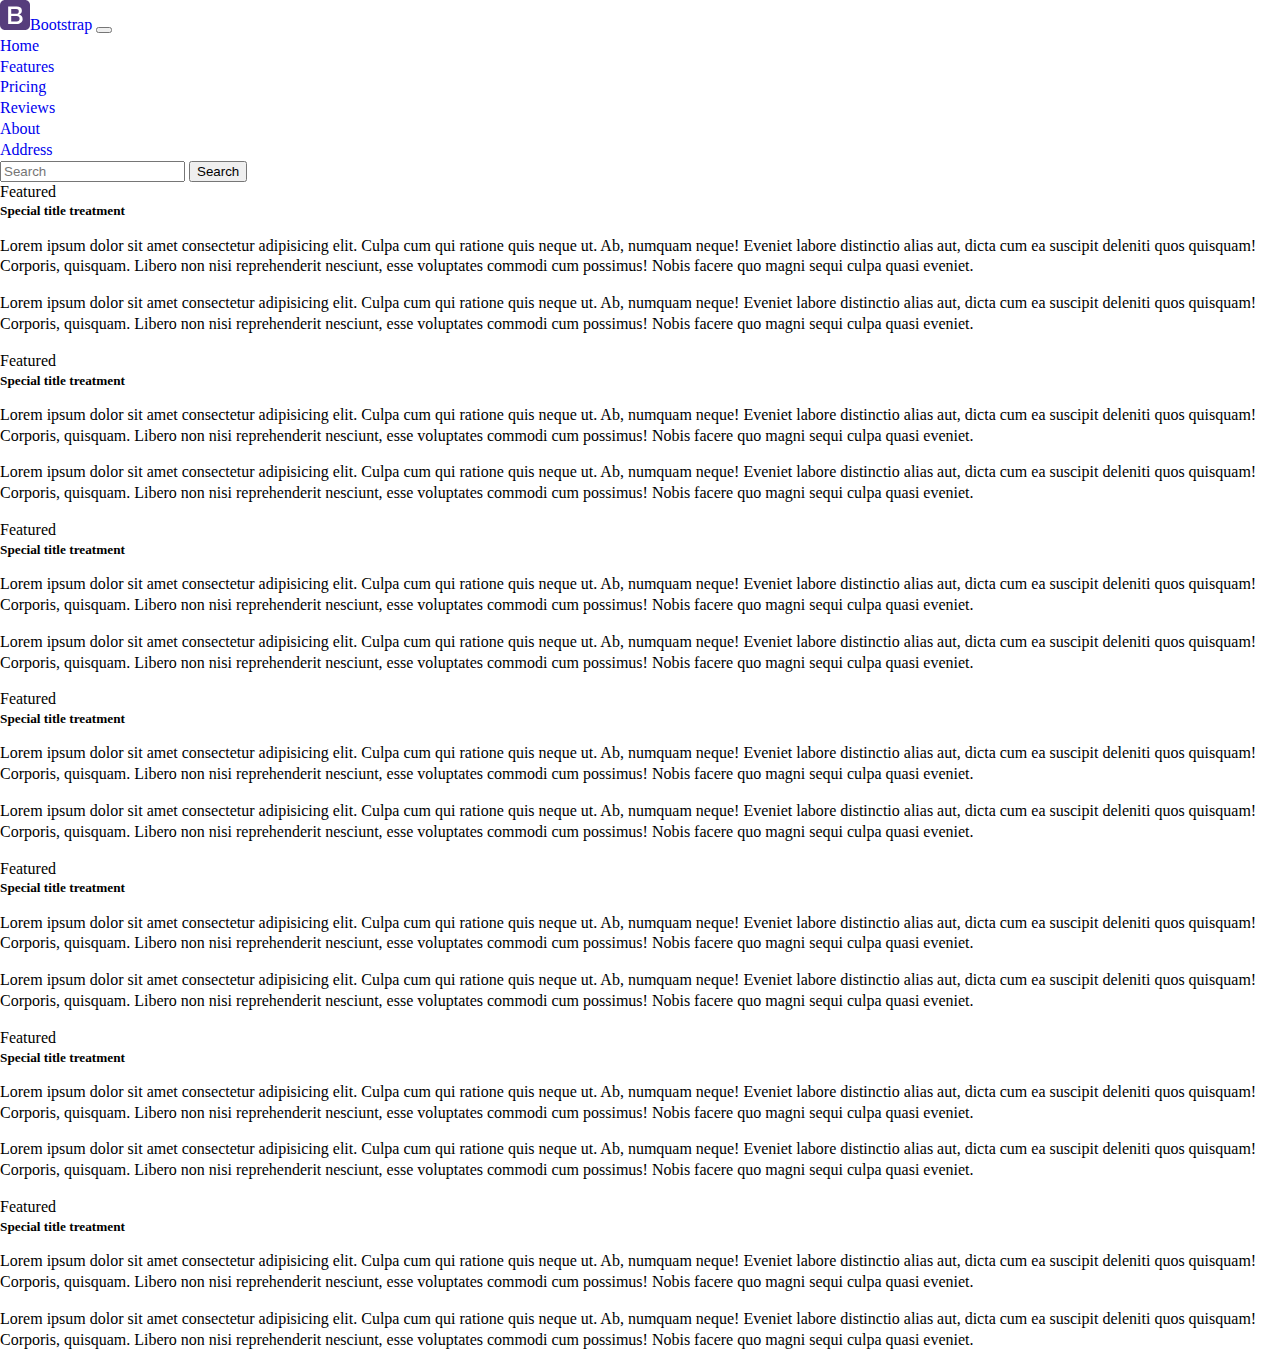
<file: docs/menu-1.html>
<!DOCTYPE html>
<html lang="ru-RU">
  <head>
    <meta charset="utf-8">
    <title>Demo menu 1 </title>
    <meta name="viewport" content="width=device-width, initial-scale=1.0">
    <meta http-equiv="X-UA-Compatible" content="ie=edge">
    <link rel="stylesheet" href="https://cdn.jsdelivr.net/npm/bootstrap@4.5.3/dist/css/bootstrap.min.css" integrity="sha384-TX8t27EcRE3e/ihU7zmQxVncDAy5uIKz4rEkgIXeMed4M0jlfIDPvg6uqKI2xXr2" crossorigin="anonymous">
  <link rel="apple-touch-icon" sizes="57x57" href="favicon.apple-touch-icon-57x57.png"><link rel="apple-touch-icon" sizes="60x60" href="favicon.apple-touch-icon-60x60.png"><link rel="apple-touch-icon" sizes="72x72" href="favicon.apple-touch-icon-72x72.png"><link rel="apple-touch-icon" sizes="76x76" href="favicon.apple-touch-icon-76x76.png"><link rel="apple-touch-icon" sizes="114x114" href="favicon.apple-touch-icon-114x114.png"><link rel="apple-touch-icon" sizes="120x120" href="favicon.apple-touch-icon-120x120.png"><link rel="apple-touch-icon" sizes="144x144" href="favicon.apple-touch-icon-144x144.png"><link rel="apple-touch-icon" sizes="152x152" href="favicon.apple-touch-icon-152x152.png"><link rel="apple-touch-icon" sizes="180x180" href="favicon.apple-touch-icon-180x180.png"><meta name="apple-mobile-web-app-capable" content="yes"><meta name="apple-mobile-web-app-status-bar-style" content="black-translucent"><meta name="apple-mobile-web-app-title" content="ds-webpack-starter"><meta name="mobile-web-app-capable" content="yes"><meta name="theme-color" content="#fff"><meta name="application-name" content="ds-webpack-starter"><link rel="icon" type="image/png" sizes="32x32" href="favicon.favicon-32x32.png"><link rel="icon" type="image/png" sizes="16x16" href="favicon.favicon-16x16.png"><link rel="shortcut icon" href="favicon.favicon.ico"><link rel="apple-touch-startup-image" media="(device-width: 320px) and (device-height: 480px) and (-webkit-device-pixel-ratio: 1)" href="favicon.apple-touch-startup-image-320x460.png"><link rel="apple-touch-startup-image" media="(device-width: 320px) and (device-height: 480px) and (-webkit-device-pixel-ratio: 2)" href="favicon.apple-touch-startup-image-640x920.png"><link rel="apple-touch-startup-image" media="(device-width: 320px) and (device-height: 568px) and (-webkit-device-pixel-ratio: 2)" href="favicon.apple-touch-startup-image-640x1096.png"><link rel="apple-touch-startup-image" media="(device-width: 375px) and (device-height: 667px) and (-webkit-device-pixel-ratio: 2)" href="favicon.apple-touch-startup-image-750x1294.png"><link rel="apple-touch-startup-image" media="(device-width: 414px) and (device-height: 736px) and (orientation: landscape) and (-webkit-device-pixel-ratio: 3)" href="favicon.apple-touch-startup-image-1182x2208.png"><link rel="apple-touch-startup-image" media="(device-width: 414px) and (device-height: 736px) and (orientation: portrait) and (-webkit-device-pixel-ratio: 3)" href="favicon.apple-touch-startup-image-1242x2148.png"><link rel="apple-touch-startup-image" media="(device-width: 768px) and (device-height: 1024px) and (orientation: landscape) and (-webkit-device-pixel-ratio: 1)" href="favicon.apple-touch-startup-image-748x1024.png"><link rel="apple-touch-startup-image" media="(device-width: 768px) and (device-height: 1024px) and (orientation: portrait) and (-webkit-device-pixel-ratio: 1)" href="favicon.apple-touch-startup-image-768x1004.png"><link rel="apple-touch-startup-image" media="(device-width: 768px) and (device-height: 1024px) and (orientation: landscape) and (-webkit-device-pixel-ratio: 2)" href="favicon.apple-touch-startup-image-1496x2048.png"><link rel="apple-touch-startup-image" media="(device-width: 768px) and (device-height: 1024px) and (orientation: portrait) and (-webkit-device-pixel-ratio: 2)" href="favicon.apple-touch-startup-image-1536x2008.png"><link rel="apple-touch-icon" sizes="57x57" href="favicon.apple-touch-icon-57x57.png"><link rel="apple-touch-icon" sizes="60x60" href="favicon.apple-touch-icon-60x60.png"><link rel="apple-touch-icon" sizes="72x72" href="favicon.apple-touch-icon-72x72.png"><link rel="apple-touch-icon" sizes="76x76" href="favicon.apple-touch-icon-76x76.png"><link rel="apple-touch-icon" sizes="114x114" href="favicon.apple-touch-icon-114x114.png"><link rel="apple-touch-icon" sizes="120x120" href="favicon.apple-touch-icon-120x120.png"><link rel="apple-touch-icon" sizes="144x144" href="favicon.apple-touch-icon-144x144.png"><link rel="apple-touch-icon" sizes="152x152" href="favicon.apple-touch-icon-152x152.png"><link rel="apple-touch-icon" sizes="180x180" href="favicon.apple-touch-icon-180x180.png"><meta name="apple-mobile-web-app-capable" content="yes"><meta name="apple-mobile-web-app-status-bar-style" content="black-translucent"><meta name="apple-mobile-web-app-title" content="ds-webpack-starter"><meta name="mobile-web-app-capable" content="yes"><meta name="theme-color" content="#fff"><meta name="application-name" content="ds-webpack-starter"><link rel="icon" type="image/png" sizes="32x32" href="favicon.favicon-32x32.png"><link rel="icon" type="image/png" sizes="16x16" href="favicon.favicon-16x16.png"><link rel="shortcut icon" href="favicon.favicon.ico"><link rel="apple-touch-startup-image" media="(device-width: 320px) and (device-height: 480px) and (-webkit-device-pixel-ratio: 1)" href="favicon.apple-touch-startup-image-320x460.png"><link rel="apple-touch-startup-image" media="(device-width: 320px) and (device-height: 480px) and (-webkit-device-pixel-ratio: 2)" href="favicon.apple-touch-startup-image-640x920.png"><link rel="apple-touch-startup-image" media="(device-width: 320px) and (device-height: 568px) and (-webkit-device-pixel-ratio: 2)" href="favicon.apple-touch-startup-image-640x1096.png"><link rel="apple-touch-startup-image" media="(device-width: 375px) and (device-height: 667px) and (-webkit-device-pixel-ratio: 2)" href="favicon.apple-touch-startup-image-750x1294.png"><link rel="apple-touch-startup-image" media="(device-width: 414px) and (device-height: 736px) and (orientation: landscape) and (-webkit-device-pixel-ratio: 3)" href="favicon.apple-touch-startup-image-1182x2208.png"><link rel="apple-touch-startup-image" media="(device-width: 414px) and (device-height: 736px) and (orientation: portrait) and (-webkit-device-pixel-ratio: 3)" href="favicon.apple-touch-startup-image-1242x2148.png"><link rel="apple-touch-startup-image" media="(device-width: 768px) and (device-height: 1024px) and (orientation: landscape) and (-webkit-device-pixel-ratio: 1)" href="favicon.apple-touch-startup-image-748x1024.png"><link rel="apple-touch-startup-image" media="(device-width: 768px) and (device-height: 1024px) and (orientation: portrait) and (-webkit-device-pixel-ratio: 1)" href="favicon.apple-touch-startup-image-768x1004.png"><link rel="apple-touch-startup-image" media="(device-width: 768px) and (device-height: 1024px) and (orientation: landscape) and (-webkit-device-pixel-ratio: 2)" href="favicon.apple-touch-startup-image-1496x2048.png"><link rel="apple-touch-startup-image" media="(device-width: 768px) and (device-height: 1024px) and (orientation: portrait) and (-webkit-device-pixel-ratio: 2)" href="favicon.apple-touch-startup-image-1536x2008.png"><link href="./css/main.css?48495e623f2453f1fb99" rel="stylesheet"></head>
  <body class="index-page">
    <div class="main-wrapper">
<div class="wrapper">
  <nav class="navbar navbar-dark bg-dark navbar-expand-lg"><a class="navbar-brand d-inline-flex align-items-center" href="#"><img class="d-inline-block align-top" src="./images/logo-bootstrap.svg" width="30" height="30" alt="" loading="lazy"><span class="ml-2">Bootstrap</span></a>
    <button class="navbar-toggler d-lg-none" type="button" data-toggle="collapse" data-target="#navbarNav" aria-controls="navbarNav" aria-expanded="false"><span class="navbar-toggler-icon"></span></button>
    <div class="collapse navbar-collapse d-lg-none" id="navbarNav">
      <ul class="navbar-nav">
        <li class="nav-item"><a class="nav-link" href="#">Home</a></li>
        <li class="nav-item"><a class="nav-link" href="#">Features</a></li>
        <li class="nav-item"><a class="nav-link" href="#">Pricing</a></li>
        <li class="nav-item"><a class="nav-link" href="#">Reviews</a></li>
        <li class="nav-item"><a class="nav-link" href="#">About</a></li>
        <li class="nav-item"><a class="nav-link" href="#">Address</a></li>
      </ul>
      <form class="form-inline ml-auto">
        <input class="form-control mr-2" type="search" placeholder="Search" aria-label="Search">
        <button class="btn btn-outline-success my-2 my-sm-0" type="submit">Search</button>
      </form>
    </div>
  </nav>
<div class="container-fluid">
  <div class="card mt-3">
    <div class="card-header">Featured</div>
    <div class="card-body">
      <h5 class="card-title">Special title treatment</h5>
      <p class="card-text">Lorem ipsum dolor sit amet consectetur adipisicing elit. Culpa cum qui ratione quis neque ut. Ab, numquam neque! Eveniet labore distinctio alias aut, dicta cum ea suscipit deleniti quos quisquam! Corporis, quisquam. Libero non nisi reprehenderit nesciunt, esse voluptates commodi cum possimus! Nobis facere quo magni sequi culpa quasi eveniet.</p>
      <p class="card-text">Lorem ipsum dolor sit amet consectetur adipisicing elit. Culpa cum qui ratione quis neque ut. Ab, numquam neque! Eveniet labore distinctio alias aut, dicta cum ea suscipit deleniti quos quisquam! Corporis, quisquam. Libero non nisi reprehenderit nesciunt, esse voluptates commodi cum possimus! Nobis facere quo magni sequi culpa quasi eveniet.</p>
    </div>
  </div>
  <div class="card mt-3">
    <div class="card-header">Featured</div>
    <div class="card-body">
      <h5 class="card-title">Special title treatment</h5>
      <p class="card-text">Lorem ipsum dolor sit amet consectetur adipisicing elit. Culpa cum qui ratione quis neque ut. Ab, numquam neque! Eveniet labore distinctio alias aut, dicta cum ea suscipit deleniti quos quisquam! Corporis, quisquam. Libero non nisi reprehenderit nesciunt, esse voluptates commodi cum possimus! Nobis facere quo magni sequi culpa quasi eveniet.</p>
      <p class="card-text">Lorem ipsum dolor sit amet consectetur adipisicing elit. Culpa cum qui ratione quis neque ut. Ab, numquam neque! Eveniet labore distinctio alias aut, dicta cum ea suscipit deleniti quos quisquam! Corporis, quisquam. Libero non nisi reprehenderit nesciunt, esse voluptates commodi cum possimus! Nobis facere quo magni sequi culpa quasi eveniet.</p>
    </div>
  </div>
  <div class="card mt-3">
    <div class="card-header">Featured</div>
    <div class="card-body">
      <h5 class="card-title">Special title treatment</h5>
      <p class="card-text">Lorem ipsum dolor sit amet consectetur adipisicing elit. Culpa cum qui ratione quis neque ut. Ab, numquam neque! Eveniet labore distinctio alias aut, dicta cum ea suscipit deleniti quos quisquam! Corporis, quisquam. Libero non nisi reprehenderit nesciunt, esse voluptates commodi cum possimus! Nobis facere quo magni sequi culpa quasi eveniet.</p>
      <p class="card-text">Lorem ipsum dolor sit amet consectetur adipisicing elit. Culpa cum qui ratione quis neque ut. Ab, numquam neque! Eveniet labore distinctio alias aut, dicta cum ea suscipit deleniti quos quisquam! Corporis, quisquam. Libero non nisi reprehenderit nesciunt, esse voluptates commodi cum possimus! Nobis facere quo magni sequi culpa quasi eveniet.</p>
    </div>
  </div>
  <div class="card mt-3">
    <div class="card-header">Featured</div>
    <div class="card-body">
      <h5 class="card-title">Special title treatment</h5>
      <p class="card-text">Lorem ipsum dolor sit amet consectetur adipisicing elit. Culpa cum qui ratione quis neque ut. Ab, numquam neque! Eveniet labore distinctio alias aut, dicta cum ea suscipit deleniti quos quisquam! Corporis, quisquam. Libero non nisi reprehenderit nesciunt, esse voluptates commodi cum possimus! Nobis facere quo magni sequi culpa quasi eveniet.</p>
      <p class="card-text">Lorem ipsum dolor sit amet consectetur adipisicing elit. Culpa cum qui ratione quis neque ut. Ab, numquam neque! Eveniet labore distinctio alias aut, dicta cum ea suscipit deleniti quos quisquam! Corporis, quisquam. Libero non nisi reprehenderit nesciunt, esse voluptates commodi cum possimus! Nobis facere quo magni sequi culpa quasi eveniet.</p>
    </div>
  </div>
  <div class="card mt-3">
    <div class="card-header">Featured</div>
    <div class="card-body">
      <h5 class="card-title">Special title treatment</h5>
      <p class="card-text">Lorem ipsum dolor sit amet consectetur adipisicing elit. Culpa cum qui ratione quis neque ut. Ab, numquam neque! Eveniet labore distinctio alias aut, dicta cum ea suscipit deleniti quos quisquam! Corporis, quisquam. Libero non nisi reprehenderit nesciunt, esse voluptates commodi cum possimus! Nobis facere quo magni sequi culpa quasi eveniet.</p>
      <p class="card-text">Lorem ipsum dolor sit amet consectetur adipisicing elit. Culpa cum qui ratione quis neque ut. Ab, numquam neque! Eveniet labore distinctio alias aut, dicta cum ea suscipit deleniti quos quisquam! Corporis, quisquam. Libero non nisi reprehenderit nesciunt, esse voluptates commodi cum possimus! Nobis facere quo magni sequi culpa quasi eveniet.</p>
    </div>
  </div>
  <div class="card mt-3">
    <div class="card-header">Featured</div>
    <div class="card-body">
      <h5 class="card-title">Special title treatment</h5>
      <p class="card-text">Lorem ipsum dolor sit amet consectetur adipisicing elit. Culpa cum qui ratione quis neque ut. Ab, numquam neque! Eveniet labore distinctio alias aut, dicta cum ea suscipit deleniti quos quisquam! Corporis, quisquam. Libero non nisi reprehenderit nesciunt, esse voluptates commodi cum possimus! Nobis facere quo magni sequi culpa quasi eveniet.</p>
      <p class="card-text">Lorem ipsum dolor sit amet consectetur adipisicing elit. Culpa cum qui ratione quis neque ut. Ab, numquam neque! Eveniet labore distinctio alias aut, dicta cum ea suscipit deleniti quos quisquam! Corporis, quisquam. Libero non nisi reprehenderit nesciunt, esse voluptates commodi cum possimus! Nobis facere quo magni sequi culpa quasi eveniet.</p>
    </div>
  </div>
  <div class="card mt-3">
    <div class="card-header">Featured</div>
    <div class="card-body">
      <h5 class="card-title">Special title treatment</h5>
      <p class="card-text">Lorem ipsum dolor sit amet consectetur adipisicing elit. Culpa cum qui ratione quis neque ut. Ab, numquam neque! Eveniet labore distinctio alias aut, dicta cum ea suscipit deleniti quos quisquam! Corporis, quisquam. Libero non nisi reprehenderit nesciunt, esse voluptates commodi cum possimus! Nobis facere quo magni sequi culpa quasi eveniet.</p>
      <p class="card-text">Lorem ipsum dolor sit amet consectetur adipisicing elit. Culpa cum qui ratione quis neque ut. Ab, numquam neque! Eveniet labore distinctio alias aut, dicta cum ea suscipit deleniti quos quisquam! Corporis, quisquam. Libero non nisi reprehenderit nesciunt, esse voluptates commodi cum possimus! Nobis facere quo magni sequi culpa quasi eveniet.</p>
    </div>
  </div>
</div>
</div>
    </div>
    <script src="https://code.jquery.com/jquery-3.5.1.slim.min.js" integrity="sha384-DfXdz2htPH0lsSSs5nCTpuj/zy4C+OGpamoFVy38MVBnE+IbbVYUew+OrCXaRkfj" crossorigin="anonymous"></script>
    <script src="https://cdn.jsdelivr.net/npm/bootstrap@4.5.3/dist/js/bootstrap.bundle.min.js" integrity="sha384-ho+j7jyWK8fNQe+A12Hb8AhRq26LrZ/JpcUGGOn+Y7RsweNrtN/tE3MoK7ZeZDyx" crossorigin="anonymous"></script>
  <script type="text/javascript" src="./js/main.js?48495e623f2453f1fb99"></script></body>
</html>
</file>
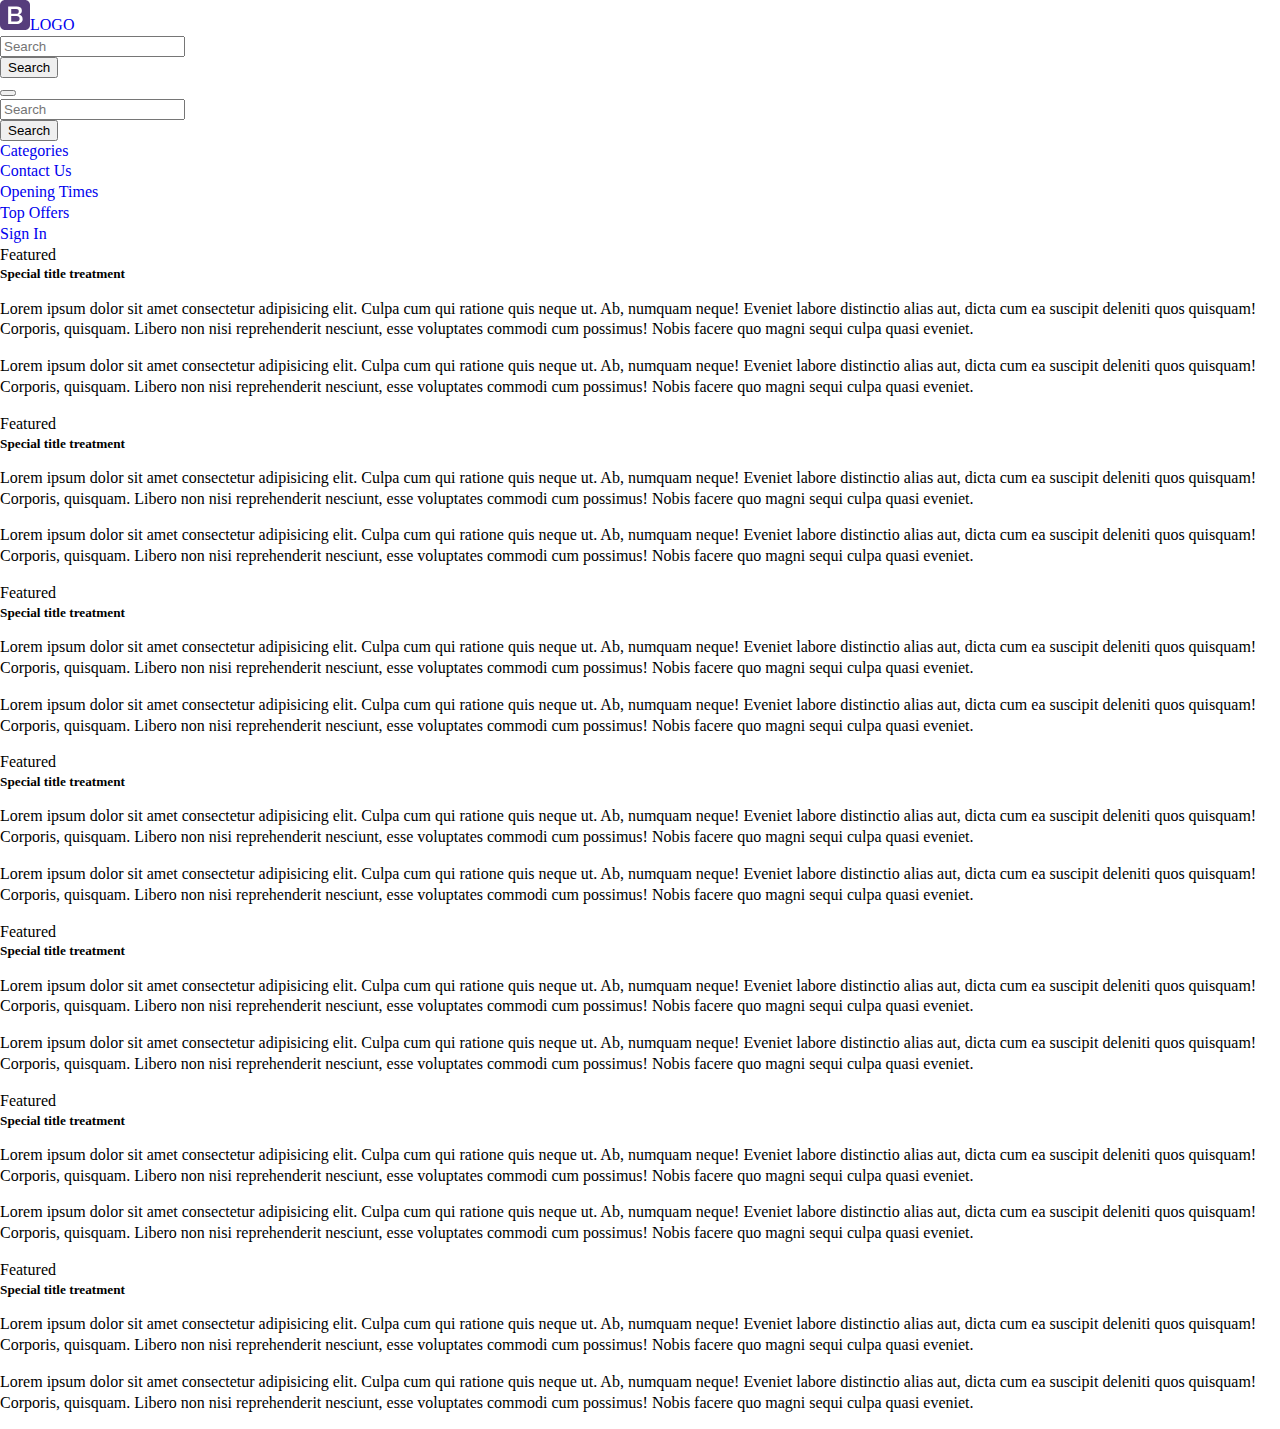
<file: docs/menu-2.html>
<!DOCTYPE html>
<html lang="ru-RU">
  <head>
    <meta charset="utf-8">
    <title>Demo menu 2</title>
    <meta name="viewport" content="width=device-width, initial-scale=1.0">
    <meta http-equiv="X-UA-Compatible" content="ie=edge">
    <link rel="stylesheet" href="https://cdn.jsdelivr.net/npm/bootstrap@4.5.3/dist/css/bootstrap.min.css" integrity="sha384-TX8t27EcRE3e/ihU7zmQxVncDAy5uIKz4rEkgIXeMed4M0jlfIDPvg6uqKI2xXr2" crossorigin="anonymous">
  <link rel="apple-touch-icon" sizes="57x57" href="favicon.apple-touch-icon-57x57.png"><link rel="apple-touch-icon" sizes="60x60" href="favicon.apple-touch-icon-60x60.png"><link rel="apple-touch-icon" sizes="72x72" href="favicon.apple-touch-icon-72x72.png"><link rel="apple-touch-icon" sizes="76x76" href="favicon.apple-touch-icon-76x76.png"><link rel="apple-touch-icon" sizes="114x114" href="favicon.apple-touch-icon-114x114.png"><link rel="apple-touch-icon" sizes="120x120" href="favicon.apple-touch-icon-120x120.png"><link rel="apple-touch-icon" sizes="144x144" href="favicon.apple-touch-icon-144x144.png"><link rel="apple-touch-icon" sizes="152x152" href="favicon.apple-touch-icon-152x152.png"><link rel="apple-touch-icon" sizes="180x180" href="favicon.apple-touch-icon-180x180.png"><meta name="apple-mobile-web-app-capable" content="yes"><meta name="apple-mobile-web-app-status-bar-style" content="black-translucent"><meta name="apple-mobile-web-app-title" content="ds-webpack-starter"><meta name="mobile-web-app-capable" content="yes"><meta name="theme-color" content="#fff"><meta name="application-name" content="ds-webpack-starter"><link rel="icon" type="image/png" sizes="32x32" href="favicon.favicon-32x32.png"><link rel="icon" type="image/png" sizes="16x16" href="favicon.favicon-16x16.png"><link rel="shortcut icon" href="favicon.favicon.ico"><link rel="apple-touch-startup-image" media="(device-width: 320px) and (device-height: 480px) and (-webkit-device-pixel-ratio: 1)" href="favicon.apple-touch-startup-image-320x460.png"><link rel="apple-touch-startup-image" media="(device-width: 320px) and (device-height: 480px) and (-webkit-device-pixel-ratio: 2)" href="favicon.apple-touch-startup-image-640x920.png"><link rel="apple-touch-startup-image" media="(device-width: 320px) and (device-height: 568px) and (-webkit-device-pixel-ratio: 2)" href="favicon.apple-touch-startup-image-640x1096.png"><link rel="apple-touch-startup-image" media="(device-width: 375px) and (device-height: 667px) and (-webkit-device-pixel-ratio: 2)" href="favicon.apple-touch-startup-image-750x1294.png"><link rel="apple-touch-startup-image" media="(device-width: 414px) and (device-height: 736px) and (orientation: landscape) and (-webkit-device-pixel-ratio: 3)" href="favicon.apple-touch-startup-image-1182x2208.png"><link rel="apple-touch-startup-image" media="(device-width: 414px) and (device-height: 736px) and (orientation: portrait) and (-webkit-device-pixel-ratio: 3)" href="favicon.apple-touch-startup-image-1242x2148.png"><link rel="apple-touch-startup-image" media="(device-width: 768px) and (device-height: 1024px) and (orientation: landscape) and (-webkit-device-pixel-ratio: 1)" href="favicon.apple-touch-startup-image-748x1024.png"><link rel="apple-touch-startup-image" media="(device-width: 768px) and (device-height: 1024px) and (orientation: portrait) and (-webkit-device-pixel-ratio: 1)" href="favicon.apple-touch-startup-image-768x1004.png"><link rel="apple-touch-startup-image" media="(device-width: 768px) and (device-height: 1024px) and (orientation: landscape) and (-webkit-device-pixel-ratio: 2)" href="favicon.apple-touch-startup-image-1496x2048.png"><link rel="apple-touch-startup-image" media="(device-width: 768px) and (device-height: 1024px) and (orientation: portrait) and (-webkit-device-pixel-ratio: 2)" href="favicon.apple-touch-startup-image-1536x2008.png"><link rel="apple-touch-icon" sizes="57x57" href="favicon.apple-touch-icon-57x57.png"><link rel="apple-touch-icon" sizes="60x60" href="favicon.apple-touch-icon-60x60.png"><link rel="apple-touch-icon" sizes="72x72" href="favicon.apple-touch-icon-72x72.png"><link rel="apple-touch-icon" sizes="76x76" href="favicon.apple-touch-icon-76x76.png"><link rel="apple-touch-icon" sizes="114x114" href="favicon.apple-touch-icon-114x114.png"><link rel="apple-touch-icon" sizes="120x120" href="favicon.apple-touch-icon-120x120.png"><link rel="apple-touch-icon" sizes="144x144" href="favicon.apple-touch-icon-144x144.png"><link rel="apple-touch-icon" sizes="152x152" href="favicon.apple-touch-icon-152x152.png"><link rel="apple-touch-icon" sizes="180x180" href="favicon.apple-touch-icon-180x180.png"><meta name="apple-mobile-web-app-capable" content="yes"><meta name="apple-mobile-web-app-status-bar-style" content="black-translucent"><meta name="apple-mobile-web-app-title" content="ds-webpack-starter"><meta name="mobile-web-app-capable" content="yes"><meta name="theme-color" content="#fff"><meta name="application-name" content="ds-webpack-starter"><link rel="icon" type="image/png" sizes="32x32" href="favicon.favicon-32x32.png"><link rel="icon" type="image/png" sizes="16x16" href="favicon.favicon-16x16.png"><link rel="shortcut icon" href="favicon.favicon.ico"><link rel="apple-touch-startup-image" media="(device-width: 320px) and (device-height: 480px) and (-webkit-device-pixel-ratio: 1)" href="favicon.apple-touch-startup-image-320x460.png"><link rel="apple-touch-startup-image" media="(device-width: 320px) and (device-height: 480px) and (-webkit-device-pixel-ratio: 2)" href="favicon.apple-touch-startup-image-640x920.png"><link rel="apple-touch-startup-image" media="(device-width: 320px) and (device-height: 568px) and (-webkit-device-pixel-ratio: 2)" href="favicon.apple-touch-startup-image-640x1096.png"><link rel="apple-touch-startup-image" media="(device-width: 375px) and (device-height: 667px) and (-webkit-device-pixel-ratio: 2)" href="favicon.apple-touch-startup-image-750x1294.png"><link rel="apple-touch-startup-image" media="(device-width: 414px) and (device-height: 736px) and (orientation: landscape) and (-webkit-device-pixel-ratio: 3)" href="favicon.apple-touch-startup-image-1182x2208.png"><link rel="apple-touch-startup-image" media="(device-width: 414px) and (device-height: 736px) and (orientation: portrait) and (-webkit-device-pixel-ratio: 3)" href="favicon.apple-touch-startup-image-1242x2148.png"><link rel="apple-touch-startup-image" media="(device-width: 768px) and (device-height: 1024px) and (orientation: landscape) and (-webkit-device-pixel-ratio: 1)" href="favicon.apple-touch-startup-image-748x1024.png"><link rel="apple-touch-startup-image" media="(device-width: 768px) and (device-height: 1024px) and (orientation: portrait) and (-webkit-device-pixel-ratio: 1)" href="favicon.apple-touch-startup-image-768x1004.png"><link rel="apple-touch-startup-image" media="(device-width: 768px) and (device-height: 1024px) and (orientation: landscape) and (-webkit-device-pixel-ratio: 2)" href="favicon.apple-touch-startup-image-1496x2048.png"><link rel="apple-touch-startup-image" media="(device-width: 768px) and (device-height: 1024px) and (orientation: portrait) and (-webkit-device-pixel-ratio: 2)" href="favicon.apple-touch-startup-image-1536x2008.png"><link href="./css/main.css?48495e623f2453f1fb99" rel="stylesheet"></head>
  <body class="index-page">
    <div class="main-wrapper">
<div class="wrapper">
  <nav class="navbar navbar-dark bg-dark navbar-expand-el"><a class="navbar-brand d-inline-flex align-items-center" href="#"><img class="d-inline-block align-top" src="./images/logo-bootstrap.svg" width="30" height="30" alt="" loading="lazy"><span class="ml-2">LOGO</span></a>
    <form class="form-inline ml-auto mr-auto d-none d-sm-block">
      <div class="input-group">
        <input class="form-control" type="search" placeholder="Search" aria-label="Search">
        <div class="input-group-append">
          <button class="btn btn-outline-secondary" type="submit">Search</button>
        </div>
      </div>
    </form>
    <button class="navbar-toggler d-block" type="button" data-toggle="collapse" data-target="#navbarNav" aria-controls="navbarNav" aria-expanded="false"><span class="navbar-toggler-icon"></span></button>
    <div class="collapse navbar-collapse d-el-none" id="navbarNav">
      <ul class="navbar-nav">
        <li class="nav-item">
          <form class="form-inline ml-auto mr-auto d-sm-none mt-4">
            <div class="input-group">
              <input class="form-control" type="search" placeholder="Search" aria-label="Search">
              <div class="input-group-append">
                <button class="btn btn-outline-secondary" type="submit">Search</button>
              </div>
            </div>
          </form>
        </li>
        <li class="nav-item"><a class="nav-link" href="#">Categories</a></li>
        <li class="nav-item"><a class="nav-link" href="#">Contact Us</a></li>
        <li class="nav-item"><a class="nav-link" href="#">Opening Times</a></li>
        <li class="nav-item"><a class="nav-link" href="#">Top Offers</a></li>
        <li class="nav-item"><a class="nav-link" href="#">Sign In    </a></li>
      </ul>
    </div>
  </nav>
<div class="container-fluid">
  <div class="card mt-3">
    <div class="card-header">Featured</div>
    <div class="card-body">
      <h5 class="card-title">Special title treatment</h5>
      <p class="card-text">Lorem ipsum dolor sit amet consectetur adipisicing elit. Culpa cum qui ratione quis neque ut. Ab, numquam neque! Eveniet labore distinctio alias aut, dicta cum ea suscipit deleniti quos quisquam! Corporis, quisquam. Libero non nisi reprehenderit nesciunt, esse voluptates commodi cum possimus! Nobis facere quo magni sequi culpa quasi eveniet.</p>
      <p class="card-text">Lorem ipsum dolor sit amet consectetur adipisicing elit. Culpa cum qui ratione quis neque ut. Ab, numquam neque! Eveniet labore distinctio alias aut, dicta cum ea suscipit deleniti quos quisquam! Corporis, quisquam. Libero non nisi reprehenderit nesciunt, esse voluptates commodi cum possimus! Nobis facere quo magni sequi culpa quasi eveniet.</p>
    </div>
  </div>
  <div class="card mt-3">
    <div class="card-header">Featured</div>
    <div class="card-body">
      <h5 class="card-title">Special title treatment</h5>
      <p class="card-text">Lorem ipsum dolor sit amet consectetur adipisicing elit. Culpa cum qui ratione quis neque ut. Ab, numquam neque! Eveniet labore distinctio alias aut, dicta cum ea suscipit deleniti quos quisquam! Corporis, quisquam. Libero non nisi reprehenderit nesciunt, esse voluptates commodi cum possimus! Nobis facere quo magni sequi culpa quasi eveniet.</p>
      <p class="card-text">Lorem ipsum dolor sit amet consectetur adipisicing elit. Culpa cum qui ratione quis neque ut. Ab, numquam neque! Eveniet labore distinctio alias aut, dicta cum ea suscipit deleniti quos quisquam! Corporis, quisquam. Libero non nisi reprehenderit nesciunt, esse voluptates commodi cum possimus! Nobis facere quo magni sequi culpa quasi eveniet.</p>
    </div>
  </div>
  <div class="card mt-3">
    <div class="card-header">Featured</div>
    <div class="card-body">
      <h5 class="card-title">Special title treatment</h5>
      <p class="card-text">Lorem ipsum dolor sit amet consectetur adipisicing elit. Culpa cum qui ratione quis neque ut. Ab, numquam neque! Eveniet labore distinctio alias aut, dicta cum ea suscipit deleniti quos quisquam! Corporis, quisquam. Libero non nisi reprehenderit nesciunt, esse voluptates commodi cum possimus! Nobis facere quo magni sequi culpa quasi eveniet.</p>
      <p class="card-text">Lorem ipsum dolor sit amet consectetur adipisicing elit. Culpa cum qui ratione quis neque ut. Ab, numquam neque! Eveniet labore distinctio alias aut, dicta cum ea suscipit deleniti quos quisquam! Corporis, quisquam. Libero non nisi reprehenderit nesciunt, esse voluptates commodi cum possimus! Nobis facere quo magni sequi culpa quasi eveniet.</p>
    </div>
  </div>
  <div class="card mt-3">
    <div class="card-header">Featured</div>
    <div class="card-body">
      <h5 class="card-title">Special title treatment</h5>
      <p class="card-text">Lorem ipsum dolor sit amet consectetur adipisicing elit. Culpa cum qui ratione quis neque ut. Ab, numquam neque! Eveniet labore distinctio alias aut, dicta cum ea suscipit deleniti quos quisquam! Corporis, quisquam. Libero non nisi reprehenderit nesciunt, esse voluptates commodi cum possimus! Nobis facere quo magni sequi culpa quasi eveniet.</p>
      <p class="card-text">Lorem ipsum dolor sit amet consectetur adipisicing elit. Culpa cum qui ratione quis neque ut. Ab, numquam neque! Eveniet labore distinctio alias aut, dicta cum ea suscipit deleniti quos quisquam! Corporis, quisquam. Libero non nisi reprehenderit nesciunt, esse voluptates commodi cum possimus! Nobis facere quo magni sequi culpa quasi eveniet.</p>
    </div>
  </div>
  <div class="card mt-3">
    <div class="card-header">Featured</div>
    <div class="card-body">
      <h5 class="card-title">Special title treatment</h5>
      <p class="card-text">Lorem ipsum dolor sit amet consectetur adipisicing elit. Culpa cum qui ratione quis neque ut. Ab, numquam neque! Eveniet labore distinctio alias aut, dicta cum ea suscipit deleniti quos quisquam! Corporis, quisquam. Libero non nisi reprehenderit nesciunt, esse voluptates commodi cum possimus! Nobis facere quo magni sequi culpa quasi eveniet.</p>
      <p class="card-text">Lorem ipsum dolor sit amet consectetur adipisicing elit. Culpa cum qui ratione quis neque ut. Ab, numquam neque! Eveniet labore distinctio alias aut, dicta cum ea suscipit deleniti quos quisquam! Corporis, quisquam. Libero non nisi reprehenderit nesciunt, esse voluptates commodi cum possimus! Nobis facere quo magni sequi culpa quasi eveniet.</p>
    </div>
  </div>
  <div class="card mt-3">
    <div class="card-header">Featured</div>
    <div class="card-body">
      <h5 class="card-title">Special title treatment</h5>
      <p class="card-text">Lorem ipsum dolor sit amet consectetur adipisicing elit. Culpa cum qui ratione quis neque ut. Ab, numquam neque! Eveniet labore distinctio alias aut, dicta cum ea suscipit deleniti quos quisquam! Corporis, quisquam. Libero non nisi reprehenderit nesciunt, esse voluptates commodi cum possimus! Nobis facere quo magni sequi culpa quasi eveniet.</p>
      <p class="card-text">Lorem ipsum dolor sit amet consectetur adipisicing elit. Culpa cum qui ratione quis neque ut. Ab, numquam neque! Eveniet labore distinctio alias aut, dicta cum ea suscipit deleniti quos quisquam! Corporis, quisquam. Libero non nisi reprehenderit nesciunt, esse voluptates commodi cum possimus! Nobis facere quo magni sequi culpa quasi eveniet.</p>
    </div>
  </div>
  <div class="card mt-3">
    <div class="card-header">Featured</div>
    <div class="card-body">
      <h5 class="card-title">Special title treatment</h5>
      <p class="card-text">Lorem ipsum dolor sit amet consectetur adipisicing elit. Culpa cum qui ratione quis neque ut. Ab, numquam neque! Eveniet labore distinctio alias aut, dicta cum ea suscipit deleniti quos quisquam! Corporis, quisquam. Libero non nisi reprehenderit nesciunt, esse voluptates commodi cum possimus! Nobis facere quo magni sequi culpa quasi eveniet.</p>
      <p class="card-text">Lorem ipsum dolor sit amet consectetur adipisicing elit. Culpa cum qui ratione quis neque ut. Ab, numquam neque! Eveniet labore distinctio alias aut, dicta cum ea suscipit deleniti quos quisquam! Corporis, quisquam. Libero non nisi reprehenderit nesciunt, esse voluptates commodi cum possimus! Nobis facere quo magni sequi culpa quasi eveniet.</p>
    </div>
  </div>
</div>
</div>
    </div>
    <script src="https://code.jquery.com/jquery-3.5.1.slim.min.js" integrity="sha384-DfXdz2htPH0lsSSs5nCTpuj/zy4C+OGpamoFVy38MVBnE+IbbVYUew+OrCXaRkfj" crossorigin="anonymous"></script>
    <script src="https://cdn.jsdelivr.net/npm/bootstrap@4.5.3/dist/js/bootstrap.bundle.min.js" integrity="sha384-ho+j7jyWK8fNQe+A12Hb8AhRq26LrZ/JpcUGGOn+Y7RsweNrtN/tE3MoK7ZeZDyx" crossorigin="anonymous"></script>
  <script type="text/javascript" src="./js/main.js?48495e623f2453f1fb99"></script></body>
</html>
</file>
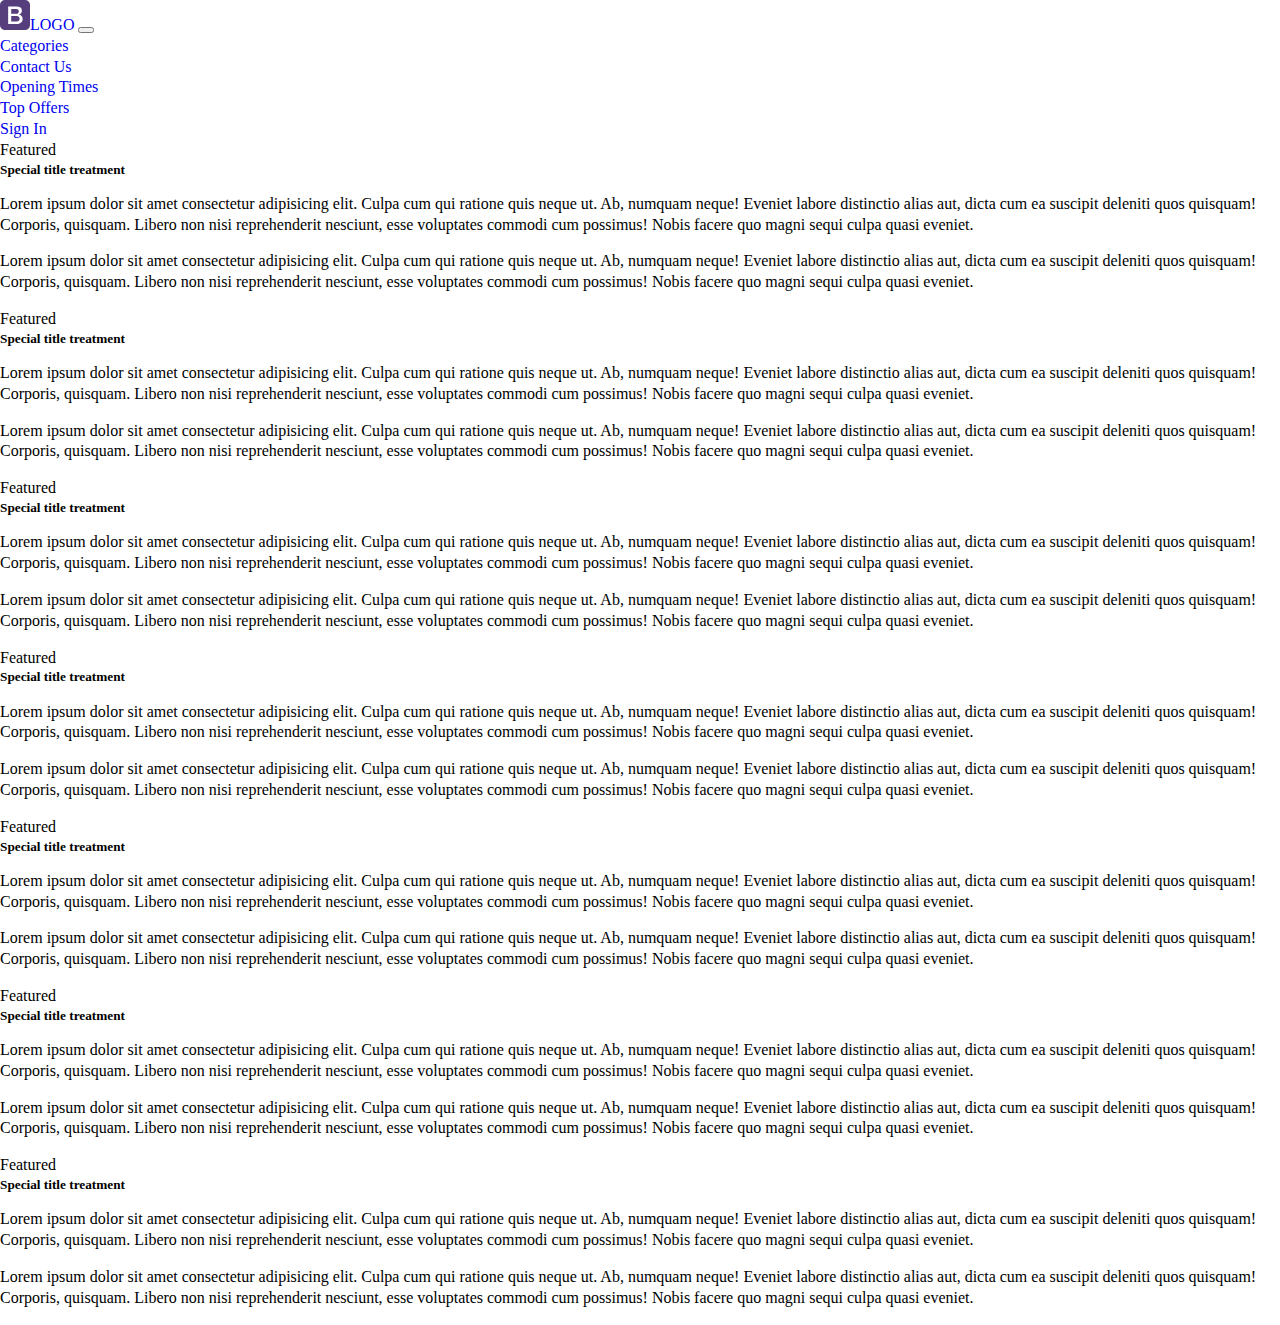
<file: docs/menu-3.html>
<!DOCTYPE html>
<html lang="ru-RU">
  <head>
    <meta charset="utf-8">
    <title>Demo menu 2</title>
    <meta name="viewport" content="width=device-width, initial-scale=1.0">
    <meta http-equiv="X-UA-Compatible" content="ie=edge">
    <link rel="stylesheet" href="https://cdn.jsdelivr.net/npm/bootstrap@4.5.3/dist/css/bootstrap.min.css" integrity="sha384-TX8t27EcRE3e/ihU7zmQxVncDAy5uIKz4rEkgIXeMed4M0jlfIDPvg6uqKI2xXr2" crossorigin="anonymous">
  <link rel="apple-touch-icon" sizes="57x57" href="favicon.apple-touch-icon-57x57.png"><link rel="apple-touch-icon" sizes="60x60" href="favicon.apple-touch-icon-60x60.png"><link rel="apple-touch-icon" sizes="72x72" href="favicon.apple-touch-icon-72x72.png"><link rel="apple-touch-icon" sizes="76x76" href="favicon.apple-touch-icon-76x76.png"><link rel="apple-touch-icon" sizes="114x114" href="favicon.apple-touch-icon-114x114.png"><link rel="apple-touch-icon" sizes="120x120" href="favicon.apple-touch-icon-120x120.png"><link rel="apple-touch-icon" sizes="144x144" href="favicon.apple-touch-icon-144x144.png"><link rel="apple-touch-icon" sizes="152x152" href="favicon.apple-touch-icon-152x152.png"><link rel="apple-touch-icon" sizes="180x180" href="favicon.apple-touch-icon-180x180.png"><meta name="apple-mobile-web-app-capable" content="yes"><meta name="apple-mobile-web-app-status-bar-style" content="black-translucent"><meta name="apple-mobile-web-app-title" content="ds-webpack-starter"><meta name="mobile-web-app-capable" content="yes"><meta name="theme-color" content="#fff"><meta name="application-name" content="ds-webpack-starter"><link rel="icon" type="image/png" sizes="32x32" href="favicon.favicon-32x32.png"><link rel="icon" type="image/png" sizes="16x16" href="favicon.favicon-16x16.png"><link rel="shortcut icon" href="favicon.favicon.ico"><link rel="apple-touch-startup-image" media="(device-width: 320px) and (device-height: 480px) and (-webkit-device-pixel-ratio: 1)" href="favicon.apple-touch-startup-image-320x460.png"><link rel="apple-touch-startup-image" media="(device-width: 320px) and (device-height: 480px) and (-webkit-device-pixel-ratio: 2)" href="favicon.apple-touch-startup-image-640x920.png"><link rel="apple-touch-startup-image" media="(device-width: 320px) and (device-height: 568px) and (-webkit-device-pixel-ratio: 2)" href="favicon.apple-touch-startup-image-640x1096.png"><link rel="apple-touch-startup-image" media="(device-width: 375px) and (device-height: 667px) and (-webkit-device-pixel-ratio: 2)" href="favicon.apple-touch-startup-image-750x1294.png"><link rel="apple-touch-startup-image" media="(device-width: 414px) and (device-height: 736px) and (orientation: landscape) and (-webkit-device-pixel-ratio: 3)" href="favicon.apple-touch-startup-image-1182x2208.png"><link rel="apple-touch-startup-image" media="(device-width: 414px) and (device-height: 736px) and (orientation: portrait) and (-webkit-device-pixel-ratio: 3)" href="favicon.apple-touch-startup-image-1242x2148.png"><link rel="apple-touch-startup-image" media="(device-width: 768px) and (device-height: 1024px) and (orientation: landscape) and (-webkit-device-pixel-ratio: 1)" href="favicon.apple-touch-startup-image-748x1024.png"><link rel="apple-touch-startup-image" media="(device-width: 768px) and (device-height: 1024px) and (orientation: portrait) and (-webkit-device-pixel-ratio: 1)" href="favicon.apple-touch-startup-image-768x1004.png"><link rel="apple-touch-startup-image" media="(device-width: 768px) and (device-height: 1024px) and (orientation: landscape) and (-webkit-device-pixel-ratio: 2)" href="favicon.apple-touch-startup-image-1496x2048.png"><link rel="apple-touch-startup-image" media="(device-width: 768px) and (device-height: 1024px) and (orientation: portrait) and (-webkit-device-pixel-ratio: 2)" href="favicon.apple-touch-startup-image-1536x2008.png"><link rel="apple-touch-icon" sizes="57x57" href="favicon.apple-touch-icon-57x57.png"><link rel="apple-touch-icon" sizes="60x60" href="favicon.apple-touch-icon-60x60.png"><link rel="apple-touch-icon" sizes="72x72" href="favicon.apple-touch-icon-72x72.png"><link rel="apple-touch-icon" sizes="76x76" href="favicon.apple-touch-icon-76x76.png"><link rel="apple-touch-icon" sizes="114x114" href="favicon.apple-touch-icon-114x114.png"><link rel="apple-touch-icon" sizes="120x120" href="favicon.apple-touch-icon-120x120.png"><link rel="apple-touch-icon" sizes="144x144" href="favicon.apple-touch-icon-144x144.png"><link rel="apple-touch-icon" sizes="152x152" href="favicon.apple-touch-icon-152x152.png"><link rel="apple-touch-icon" sizes="180x180" href="favicon.apple-touch-icon-180x180.png"><meta name="apple-mobile-web-app-capable" content="yes"><meta name="apple-mobile-web-app-status-bar-style" content="black-translucent"><meta name="apple-mobile-web-app-title" content="ds-webpack-starter"><meta name="mobile-web-app-capable" content="yes"><meta name="theme-color" content="#fff"><meta name="application-name" content="ds-webpack-starter"><link rel="icon" type="image/png" sizes="32x32" href="favicon.favicon-32x32.png"><link rel="icon" type="image/png" sizes="16x16" href="favicon.favicon-16x16.png"><link rel="shortcut icon" href="favicon.favicon.ico"><link rel="apple-touch-startup-image" media="(device-width: 320px) and (device-height: 480px) and (-webkit-device-pixel-ratio: 1)" href="favicon.apple-touch-startup-image-320x460.png"><link rel="apple-touch-startup-image" media="(device-width: 320px) and (device-height: 480px) and (-webkit-device-pixel-ratio: 2)" href="favicon.apple-touch-startup-image-640x920.png"><link rel="apple-touch-startup-image" media="(device-width: 320px) and (device-height: 568px) and (-webkit-device-pixel-ratio: 2)" href="favicon.apple-touch-startup-image-640x1096.png"><link rel="apple-touch-startup-image" media="(device-width: 375px) and (device-height: 667px) and (-webkit-device-pixel-ratio: 2)" href="favicon.apple-touch-startup-image-750x1294.png"><link rel="apple-touch-startup-image" media="(device-width: 414px) and (device-height: 736px) and (orientation: landscape) and (-webkit-device-pixel-ratio: 3)" href="favicon.apple-touch-startup-image-1182x2208.png"><link rel="apple-touch-startup-image" media="(device-width: 414px) and (device-height: 736px) and (orientation: portrait) and (-webkit-device-pixel-ratio: 3)" href="favicon.apple-touch-startup-image-1242x2148.png"><link rel="apple-touch-startup-image" media="(device-width: 768px) and (device-height: 1024px) and (orientation: landscape) and (-webkit-device-pixel-ratio: 1)" href="favicon.apple-touch-startup-image-748x1024.png"><link rel="apple-touch-startup-image" media="(device-width: 768px) and (device-height: 1024px) and (orientation: portrait) and (-webkit-device-pixel-ratio: 1)" href="favicon.apple-touch-startup-image-768x1004.png"><link rel="apple-touch-startup-image" media="(device-width: 768px) and (device-height: 1024px) and (orientation: landscape) and (-webkit-device-pixel-ratio: 2)" href="favicon.apple-touch-startup-image-1496x2048.png"><link rel="apple-touch-startup-image" media="(device-width: 768px) and (device-height: 1024px) and (orientation: portrait) and (-webkit-device-pixel-ratio: 2)" href="favicon.apple-touch-startup-image-1536x2008.png"><link href="./css/main.css?48495e623f2453f1fb99" rel="stylesheet"></head>
  <body class="index-page">
    <div class="main-wrapper">
<div class="wrapper">
  <nav class="navbar navbar-dark bg-dark navbar-expand-md"><a class="navbar-brand d-inline-flex align-items-center" href="#"><img class="d-inline-block align-top" src="./images/logo-bootstrap.svg" width="30" height="30" alt="" loading="lazy"><span class="ml-2">LOGO</span></a>
    <button class="navbar-toggler d-md-none" type="button" data-toggle="collapse" data-target="#navbarNav" aria-controls="navbarNav" aria-expanded="false"><span class="navbar-toggler-icon"></span></button>
    <div class="collapse navbar-collapse" id="navbarNav">
      <ul class="navbar-nav">
        <li class="nav-item"><a class="nav-link" href="#" data-toggle="collapse" data-target="#navbarNav">Categories</a></li>
        <li class="nav-item"><a class="nav-link" href="#" data-toggle="collapse" data-target="#navbarNav">Contact Us</a></li>
        <li class="nav-item"><a class="nav-link" href="#" data-toggle="collapse" data-target="#navbarNav">Opening Times</a></li>
        <li class="nav-item"><a class="nav-link" href="#" data-toggle="collapse" data-target="#navbarNav">Top Offers</a></li>
        <li class="nav-item"><a class="nav-link" href="#" data-toggle="collapse" data-target="#navbarNav">Sign In    </a></li>
      </ul>
    </div>
  </nav>
<div class="container-fluid">
  <div class="card mt-3">
    <div class="card-header">Featured</div>
    <div class="card-body">
      <h5 class="card-title">Special title treatment</h5>
      <p class="card-text">Lorem ipsum dolor sit amet consectetur adipisicing elit. Culpa cum qui ratione quis neque ut. Ab, numquam neque! Eveniet labore distinctio alias aut, dicta cum ea suscipit deleniti quos quisquam! Corporis, quisquam. Libero non nisi reprehenderit nesciunt, esse voluptates commodi cum possimus! Nobis facere quo magni sequi culpa quasi eveniet.</p>
      <p class="card-text">Lorem ipsum dolor sit amet consectetur adipisicing elit. Culpa cum qui ratione quis neque ut. Ab, numquam neque! Eveniet labore distinctio alias aut, dicta cum ea suscipit deleniti quos quisquam! Corporis, quisquam. Libero non nisi reprehenderit nesciunt, esse voluptates commodi cum possimus! Nobis facere quo magni sequi culpa quasi eveniet.</p>
    </div>
  </div>
  <div class="card mt-3">
    <div class="card-header">Featured</div>
    <div class="card-body">
      <h5 class="card-title">Special title treatment</h5>
      <p class="card-text">Lorem ipsum dolor sit amet consectetur adipisicing elit. Culpa cum qui ratione quis neque ut. Ab, numquam neque! Eveniet labore distinctio alias aut, dicta cum ea suscipit deleniti quos quisquam! Corporis, quisquam. Libero non nisi reprehenderit nesciunt, esse voluptates commodi cum possimus! Nobis facere quo magni sequi culpa quasi eveniet.</p>
      <p class="card-text">Lorem ipsum dolor sit amet consectetur adipisicing elit. Culpa cum qui ratione quis neque ut. Ab, numquam neque! Eveniet labore distinctio alias aut, dicta cum ea suscipit deleniti quos quisquam! Corporis, quisquam. Libero non nisi reprehenderit nesciunt, esse voluptates commodi cum possimus! Nobis facere quo magni sequi culpa quasi eveniet.</p>
    </div>
  </div>
  <div class="card mt-3">
    <div class="card-header">Featured</div>
    <div class="card-body">
      <h5 class="card-title">Special title treatment</h5>
      <p class="card-text">Lorem ipsum dolor sit amet consectetur adipisicing elit. Culpa cum qui ratione quis neque ut. Ab, numquam neque! Eveniet labore distinctio alias aut, dicta cum ea suscipit deleniti quos quisquam! Corporis, quisquam. Libero non nisi reprehenderit nesciunt, esse voluptates commodi cum possimus! Nobis facere quo magni sequi culpa quasi eveniet.</p>
      <p class="card-text">Lorem ipsum dolor sit amet consectetur adipisicing elit. Culpa cum qui ratione quis neque ut. Ab, numquam neque! Eveniet labore distinctio alias aut, dicta cum ea suscipit deleniti quos quisquam! Corporis, quisquam. Libero non nisi reprehenderit nesciunt, esse voluptates commodi cum possimus! Nobis facere quo magni sequi culpa quasi eveniet.</p>
    </div>
  </div>
  <div class="card mt-3">
    <div class="card-header">Featured</div>
    <div class="card-body">
      <h5 class="card-title">Special title treatment</h5>
      <p class="card-text">Lorem ipsum dolor sit amet consectetur adipisicing elit. Culpa cum qui ratione quis neque ut. Ab, numquam neque! Eveniet labore distinctio alias aut, dicta cum ea suscipit deleniti quos quisquam! Corporis, quisquam. Libero non nisi reprehenderit nesciunt, esse voluptates commodi cum possimus! Nobis facere quo magni sequi culpa quasi eveniet.</p>
      <p class="card-text">Lorem ipsum dolor sit amet consectetur adipisicing elit. Culpa cum qui ratione quis neque ut. Ab, numquam neque! Eveniet labore distinctio alias aut, dicta cum ea suscipit deleniti quos quisquam! Corporis, quisquam. Libero non nisi reprehenderit nesciunt, esse voluptates commodi cum possimus! Nobis facere quo magni sequi culpa quasi eveniet.</p>
    </div>
  </div>
  <div class="card mt-3">
    <div class="card-header">Featured</div>
    <div class="card-body">
      <h5 class="card-title">Special title treatment</h5>
      <p class="card-text">Lorem ipsum dolor sit amet consectetur adipisicing elit. Culpa cum qui ratione quis neque ut. Ab, numquam neque! Eveniet labore distinctio alias aut, dicta cum ea suscipit deleniti quos quisquam! Corporis, quisquam. Libero non nisi reprehenderit nesciunt, esse voluptates commodi cum possimus! Nobis facere quo magni sequi culpa quasi eveniet.</p>
      <p class="card-text">Lorem ipsum dolor sit amet consectetur adipisicing elit. Culpa cum qui ratione quis neque ut. Ab, numquam neque! Eveniet labore distinctio alias aut, dicta cum ea suscipit deleniti quos quisquam! Corporis, quisquam. Libero non nisi reprehenderit nesciunt, esse voluptates commodi cum possimus! Nobis facere quo magni sequi culpa quasi eveniet.</p>
    </div>
  </div>
  <div class="card mt-3">
    <div class="card-header">Featured</div>
    <div class="card-body">
      <h5 class="card-title">Special title treatment</h5>
      <p class="card-text">Lorem ipsum dolor sit amet consectetur adipisicing elit. Culpa cum qui ratione quis neque ut. Ab, numquam neque! Eveniet labore distinctio alias aut, dicta cum ea suscipit deleniti quos quisquam! Corporis, quisquam. Libero non nisi reprehenderit nesciunt, esse voluptates commodi cum possimus! Nobis facere quo magni sequi culpa quasi eveniet.</p>
      <p class="card-text">Lorem ipsum dolor sit amet consectetur adipisicing elit. Culpa cum qui ratione quis neque ut. Ab, numquam neque! Eveniet labore distinctio alias aut, dicta cum ea suscipit deleniti quos quisquam! Corporis, quisquam. Libero non nisi reprehenderit nesciunt, esse voluptates commodi cum possimus! Nobis facere quo magni sequi culpa quasi eveniet.</p>
    </div>
  </div>
  <div class="card mt-3">
    <div class="card-header">Featured</div>
    <div class="card-body">
      <h5 class="card-title">Special title treatment</h5>
      <p class="card-text">Lorem ipsum dolor sit amet consectetur adipisicing elit. Culpa cum qui ratione quis neque ut. Ab, numquam neque! Eveniet labore distinctio alias aut, dicta cum ea suscipit deleniti quos quisquam! Corporis, quisquam. Libero non nisi reprehenderit nesciunt, esse voluptates commodi cum possimus! Nobis facere quo magni sequi culpa quasi eveniet.</p>
      <p class="card-text">Lorem ipsum dolor sit amet consectetur adipisicing elit. Culpa cum qui ratione quis neque ut. Ab, numquam neque! Eveniet labore distinctio alias aut, dicta cum ea suscipit deleniti quos quisquam! Corporis, quisquam. Libero non nisi reprehenderit nesciunt, esse voluptates commodi cum possimus! Nobis facere quo magni sequi culpa quasi eveniet.</p>
    </div>
  </div>
</div>
</div>
    </div>
    <script src="https://code.jquery.com/jquery-3.5.1.slim.min.js" integrity="sha384-DfXdz2htPH0lsSSs5nCTpuj/zy4C+OGpamoFVy38MVBnE+IbbVYUew+OrCXaRkfj" crossorigin="anonymous"></script>
    <script src="https://cdn.jsdelivr.net/npm/bootstrap@4.5.3/dist/js/bootstrap.bundle.min.js" integrity="sha384-ho+j7jyWK8fNQe+A12Hb8AhRq26LrZ/JpcUGGOn+Y7RsweNrtN/tE3MoK7ZeZDyx" crossorigin="anonymous"></script>
  <script type="text/javascript" src="./js/main.js?48495e623f2453f1fb99"></script></body>
</html>
</file>
<file: docs/css/main.css>
@font-face{font-family:Roboto-Regular;font-style:normal;font-weight:400;font-display:swap;src:url(../fonts/Roboto-Regular.woff2?3af66b90) format("woff2"),url(../fonts/Roboto-Regular.woff?d51d25af) format("woff")}@font-face{font-family:Roboto-Medium;font-style:normal;font-weight:400;font-display:swap;src:url(../fonts/Roboto-Medium.woff2?c4971406) format("woff2"),url(../fonts/Roboto-Medium.woff?0ce51377) format("woff")}body,html{margin:0;padding:0;background-color:#fff;font-size:16px;line-height:1.3;color:#000}*,:after,:before{-webkit-box-sizing:border-box;box-sizing:border-box}*{outline:none!important}h1,h2,h3,h4,h5,h6,li,ul{margin:0}li,ul{list-style-type:none;padding:0}a{text-decoration:none}.main-header{position:fixed;top:0;left:0;display:-webkit-box;display:-ms-flexbox;display:flex;-webkit-box-align:center;-ms-flex-align:center;align-items:center;width:100%;height:3.125rem;padding-left:1.875rem;padding-right:1.875rem;background-color:#3158b3;-webkit-box-shadow:0 5px 10px rgba(0,0,0,.25);box-shadow:0 5px 10px rgba(0,0,0,.25)}.main-header__link{margin-left:auto;display:block}.main-header__link svg{display:block;width:32px;height:32px}.main-content{-webkit-box-align:center;-ms-flex-align:center;align-items:center;-webkit-box-pack:center;-ms-flex-pack:center;justify-content:center;width:100%;height:100vh;background-color:#fff}.main-content,.main-content__title{display:-webkit-box;display:-ms-flexbox;display:flex}.main-content__title{-webkit-box-orient:vertical;-webkit-box-direction:normal;-ms-flex-direction:column;flex-direction:column;font-size:1.375rem;font-family:Roboto-Regular,Arial,sans-serif;color:#3158b3;text-shadow:1px 1px 3px rgba(0,0,0,.25)}.main-footer{position:fixed;left:0;bottom:0;width:100%;height:50px;background-color:#3158b3;-webkit-box-shadow:0 -4px 7px rgba(0,0,0,.25);box-shadow:0 -4px 7px rgba(0,0,0,.25)}@media (max-width:767px){.wrapper{padding-top:3.75rem}.navbar-brand,.navbar-toggler{z-index:2}.navbar{width:100%}.navbar,.navbar-collapse{position:fixed;top:0;left:0;z-index:1}.navbar-collapse{width:100vw;height:100vh;padding:4.375rem 1rem 1rem;background-color:#343a40}.navbar-nav{height:100%;overflow:auto}.nav-link{font-size:1.25rem}}
</file>
